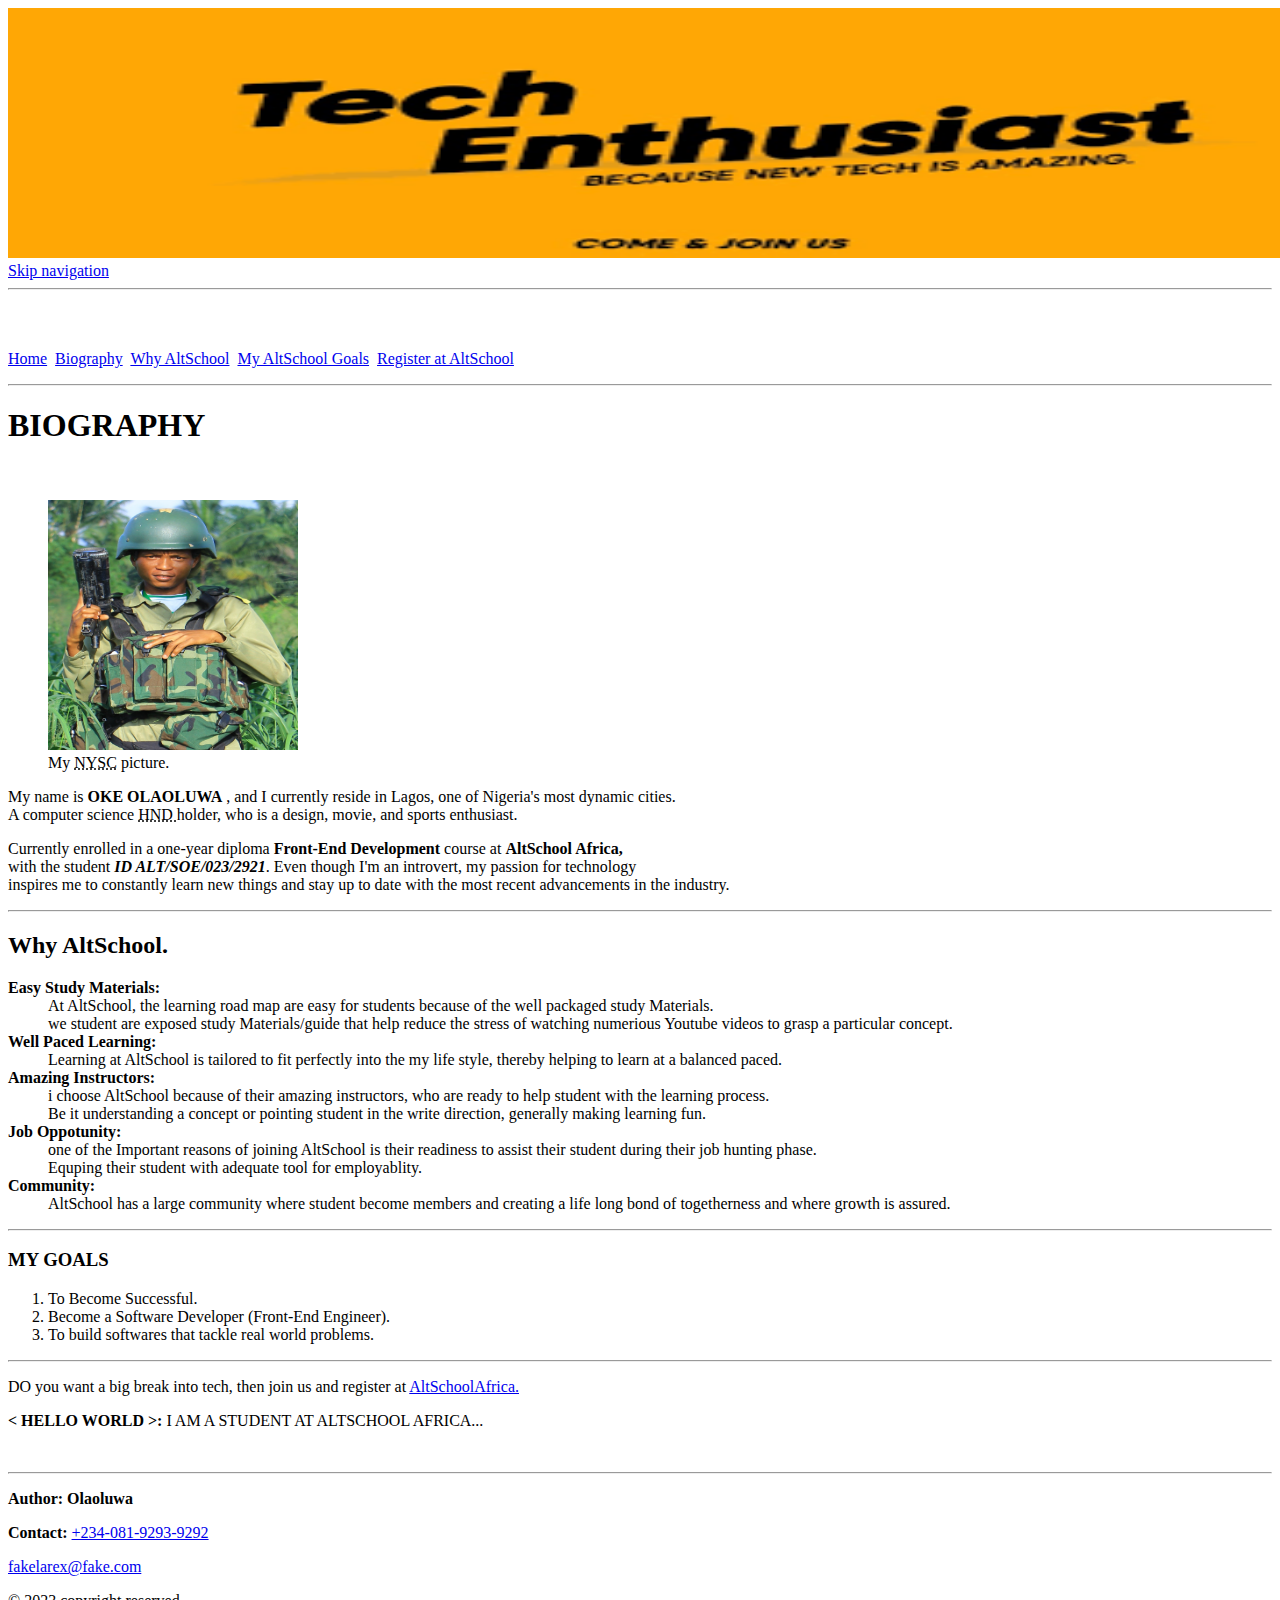
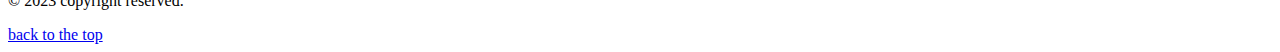
<file: index.html>
<!DOCTYPE html>
<html lang="en">

<head>
  <meta charset="UTF-8">
  <meta name="author" content="My first AltSchool assignment using sematic Html">
  <meta name="viewport" content="width=device-width, initial-scale=1.0">
  <meta name="Description" content="ALTSCHOOL BIOGRAPHY">
  <link rel="icon" href="images/web_logo.png" type="image/x-icon">
  <title>MY AltSchool Biography</title>
</head>

<body>
  <header id="top">
    <img src="images/logo.png" alt="logo" aria-hidden="true" width="1390" height="250" title="My website logo"><br>
    <a href="#main">Skip navigation</a>
    <hr>
    <br><br>
    <nav aria-labelledby="navigation">
      <p id="navigation">
        <a href="#top">Home</a>&nbsp; 
        <a href="#Biography">Biography</a>&nbsp;
        <a href="#why-altsch">Why AltSchool</a>&nbsp;
        <a href="#goals">My AltSchool Goals</a>&nbsp;
        <a href="forms.html">Register at AltSchool</a>
      </p>
    </nav>
    <hr>
  </header>

  <main id="main">
    <article id="Biography">
      <h1>BIOGRAPHY</h1>
      <br>
      <figure>
        <img src="images/IMG_2377.JPG" width="250" height="250" alt="My bio picture" title="Profile picture" loading="lazy">
        <figcaption>
          My <abbr title="National Youth Service Corps"> NYSC</abbr> picture.
        </figcaption>
      </figure>
      <p>
        My name is <strong>OKE OLAOLUWA</strong> , and I currently reside in
        Lagos, one of Nigeria's most dynamic cities.
        <br>
        A computer science
        <abbr title="Higher National Diploma"> HND </abbr>holder, who is a
        design, movie, and sports enthusiast.
      </p>
      <p>
        Currently enrolled in a one-year diploma
        <strong>Front-End Development</strong> course at
        <strong>AltSchool Africa,</strong> <br>
        with the student <em><strong>ID ALT/SOE/023/2921</strong></em>.
        Even though I'm an introvert, my passion for technology <br>
        inspires me to constantly learn new things and stay up to date with
        the most recent advancements in the industry.
      </p>
    </article>
    <hr>

    <article id="why-altsch">
      <h2>Why AltSchool.</h2>
      <dl>
        <dt><strong>Easy Study Materials:</strong></dt>
        <dd>
          At AltSchool, the learning road map are easy for students because of
          the well packaged study Materials.
          <br>
          we student are exposed study Materials/guide that help reduce the
          stress of watching numerious Youtube videos to grasp a particular
          concept.
        </dd>

        <dt><strong>Well Paced Learning:</strong></dt>
        <dd>
          Learning at AltSchool is tailored to fit perfectly into the my life
          style, thereby helping to learn at a balanced paced.
        </dd>

        <dt><strong>Amazing Instructors:</strong></dt>
        <dd>
          i choose AltSchool because of their amazing instructors, who are
          ready to help student with the learning process.<br />
          Be it understanding a concept or pointing student in the write
          direction, generally making learning fun.
        </dd>

        <dt><strong>Job Oppotunity:</strong></dt>
        <dd>
          one of the Important reasons of joining AltSchool is their readiness
          to assist their student during their job hunting phase. <br />
          Equping their student with adequate tool for employablity.
        </dd>

        <dt><strong>Community:</strong></dt>
        <dd>
          AltSchool has a large community where student become members and
          creating a life long bond of togetherness and where growth is
          assured.
        </dd>
      </dl>
    </article>
    <hr>
    <article id="goals">
      <h3>MY GOALS</h3>
      <ol>
        <li>To Become Successful.</li>
        <li>Become a Software Developer (Front-End Engineer).</li>
        <li>To build softwares that tackle real world problems.</li>
      </ol>
    </article>
    <hr>
    <aside>
      <p>
        DO you want a big break into tech, then join us and register at
        <a href="forms.html">AltSchoolAfrica.</a>
      </p>
      <p>
        <strong>&lt; HELLO WORLD &gt;: </strong> I AM A STUDENT AT ALTSCHOOL
        AFRICA...
      </p>
    </aside>
    <br>
  </main>
  <hr>
  <footer>
    <p><strong>Author: Olaoluwa</strong></p>
    <p>
      <strong>Contact:</strong>
      <a href="whatsapp:+081-9293-9292">+234-081-9293-9292</a>
    </p>
    <a href="mailto:fakelarex@fake.com">fakelarex@fake.com</a>
    <p>&copy; 2023 copyright reserved.</p>
    <a href="#top">back to the top</a>
  </footer>
</body>

</html>
</file>
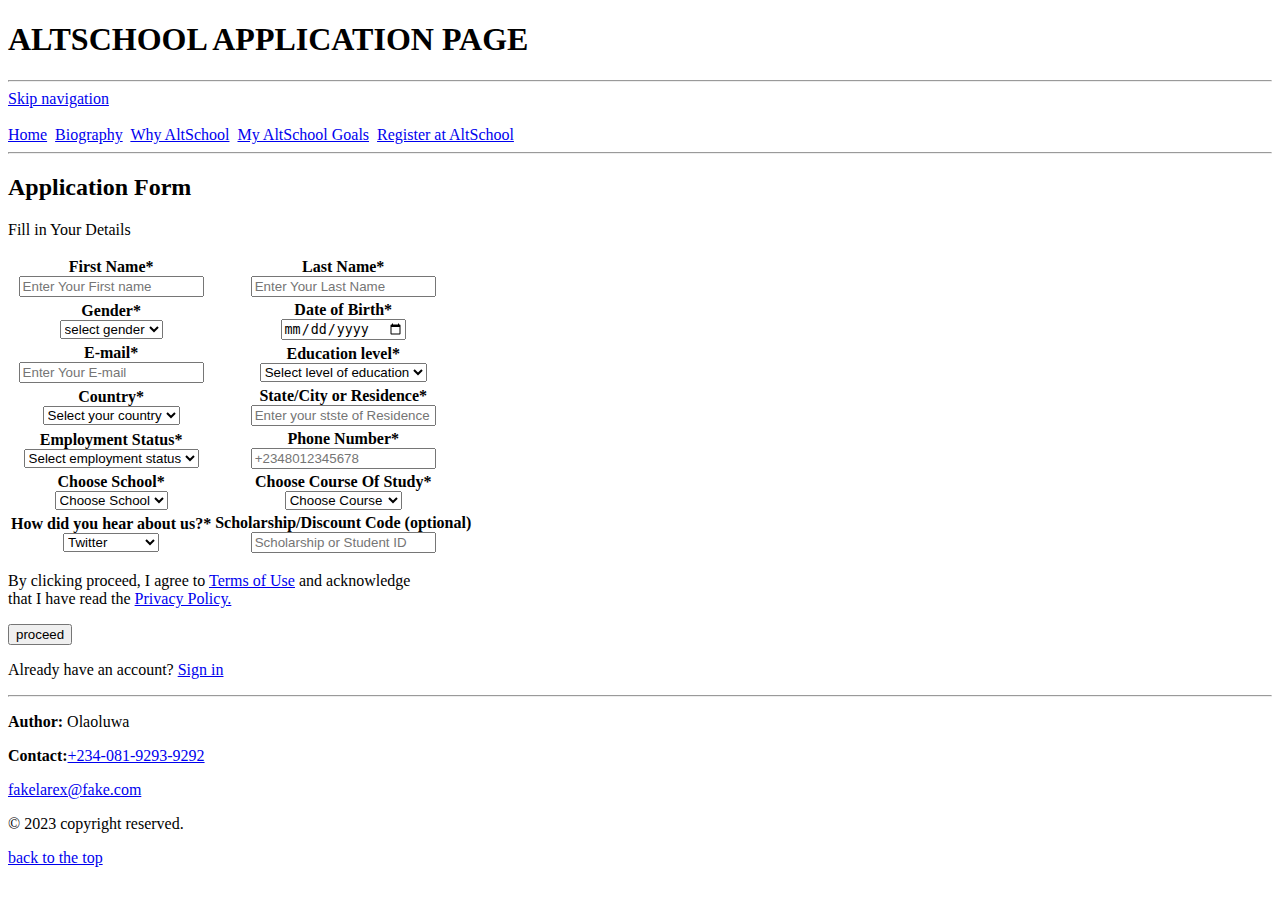
<file: forms.html>
<!DOCTYPE html>
<html lang="en">

<head>
  <meta charset="UTF-8">
  <meta name="viewport" content="width=device-width, initial-scale=1.0">
  <meta name="Description" content="ALTSCHOOL REGISTRATION">
  <title>altschoolafrica</title>
  <link rel="icon" href="images/web_logo.png" type="image/x-icon">
</head>

<body>
  <header id="top">
    <h1>ALTSCHOOL APPLICATION PAGE</h1>
    <hr>
    <a href="#apply">Skip navigation</a><br><br>
    <nav aria-labelledby="primary-navigation">
      <div id="primary-navigation" role="navigation">
        <a href="index.html">Home</a>&nbsp;
        <a href="/Assignment1.html#Biography">Biography</a>&nbsp;
        <a href="/Assignment1.html#why-altsch">Why AltSchool</a>&nbsp;
        <a href="/Assignment1.html#goals">My AltSchool Goals</a>&nbsp;
        <a href="#form">Register at AltSchool</a>
      </div>
    </nav>
    <hr>
  </header>

  <main>
    <section id="apply">
      <h2>Application Form</h2>
      <p>Fill in Your Details </p>
    </section>
    <form action="#lala.cu" method="post" id="form">
      <table>
        <tr align="center">
          <td>
            <label for="fname"><strong>First Name*</strong> </label><br>
            <input type="text" name="fname" id="fname" placeholder="Enter Your First name" autocomplete="on" required>
          </td>
          <td>
            <label for="lname"><strong>Last Name*</strong></label><br>
            <input type="text" name="lname" id="lname" placeholder="Enter Your Last Name" required>
          </td>
        </tr>

        <tr align="center">
          <td>
            <label for="gender"> <strong>Gender*</strong></label><br>
            <select name="gender" id="gender" required>
              <option selected value="" disabled>select gender</option>
              <option value="">Male</option>
              <option value="">Female</option>
              <option value="">Others</option>
            </select>
          </td>
          <td>
            <label for="dob"><strong> Date of Birth*</strong></label><br>
            <input type="date" name="dob" id="dob" required>
          </td>
        </tr>
        <tr align="center">
          <td>
            <label for="email"><strong>E-mail*</strong> </label><br>
            <input type="email" name="email" id="email" placeholder="Enter Your E-mail" required>
          </td>
          <td>
            <label for="education"> <strong>Education level*</strong></label><br>
            <select name="education" id="education" required>
              <option value="" selected disabled> Select level of education </option>
              <option value="">SSCE</option>
              <option value="">OND/HND</option>
              <option value="">Bsc/Msc</option>
            </select>
          </td>
        </tr>
        <tr align="center">
          <td>
            <label for="country"> <strong>Country*</strong></label><br>
            <select name="country" id="country" required>
              <option value="" selected disabled> Select your country </option>
              <option value="">Ghana</option>
              <option value="">Namibia</option>
              <option value="">Nigeria</option>
              <option value="">Togo</option>
              <option value="">Kenya </option>
            </select>
          </td>
          <td>
            <label for="SOR"><strong>State/City or Residence*</strong> </label><br>
            <input type="text" name="SOR" id="SOR" placeholder="Enter your stste of Residence">
          </td>
        </tr>
        <tr align="center">
          <td>
            <label for="employment"> <strong>Employment Status*</strong></label><br>
            <select name="employment" id="employment" required>
              <option value="" selected disabled> Select employment status </option>
              <option value="">Employed</option>
              <option value="">Un-Employed</option>
            </select>
          </td>
          <td>
            <label for="tel"> <strong>Phone Number*</strong> </label><br>
            <input type="tel" name="tel" id="tel" placeholder="+2348012345678" required maxlength="11">
          </td>
        </tr>

        <tr align="center">
          <td>
            <label for="school"><strong>Choose School*</strong></label><br>
            <select name="school" id="school" required>
              <option value="" selected disabled> Choose School</option>
              <option value="">Engineering</option>
              <option value="">Product</option>
              <option value="">Data</option>
            </select>
          </td>
          <td>
            <label for="Study"> <strong>Choose Course Of Study*</strong></label><br>
            <select name="Study" id="Study" required>
              <option value="" selected disabled> Choose Course </option>
              <option value="">Front-End</option>
              <option value="">Back-End</option>
              <option value="">Product Design</option>
              <option value="">Product science</option>
              <option value="">Data Analysis</option>
              <option value="">Data Science</option>
            </select>
          </td>
        </tr>

        <tr align="center">
          <td>
            <label for="about"> <strong>How did you hear about us?*</strong></label><br>
            <select name="about" id="about" required>
              <option value="">Twitter</option>
              <option value="">Facebook</option>
              <option value="">Youtube ads</option>
              <option value="">Referal</option>
            </select>
          </td>
          <td>
            <label for="Scholarship"><strong>Scholarship/Discount Code (optional)</strong></label><br>
            <input type="text" name="Scholarship" id="Scholarship" placeholder="Scholarship or Student ID">
          </td>
        </tr>
      </table>
      <p>By clicking proceed, I agree to <a href="https://altschoolafrica.com/terms-and-conditions"
          target="_blank">Terms
          of Use</a> and acknowledge <br> that I have read the <a href="https://altschoolafrica.com/privacy-policy"
          target="_blank">Privacy Policy.</a></p>
      <button type="submit">proceed</button>
      <p>Already have an account? <a href="https://portal.altschoolafrica.com/" target="_parent">Sign in</a></p>
    </form>
  </main>
  <hr>
  <footer>
    <p><strong>Author:</strong> Olaoluwa </p>
    <p><strong>Contact:</strong><a href="whatsapp:+081-9293-9292">+234-081-9293-9292</a></p>
    <a href="mailto:fakelarex@fake.com">fakelarex@fake.com</a>
    <p>&copy; 2023 copyright reserved.</p>
    <a href="#top">back to the top</a>
  </footer>
</body>

</html>
</file>
